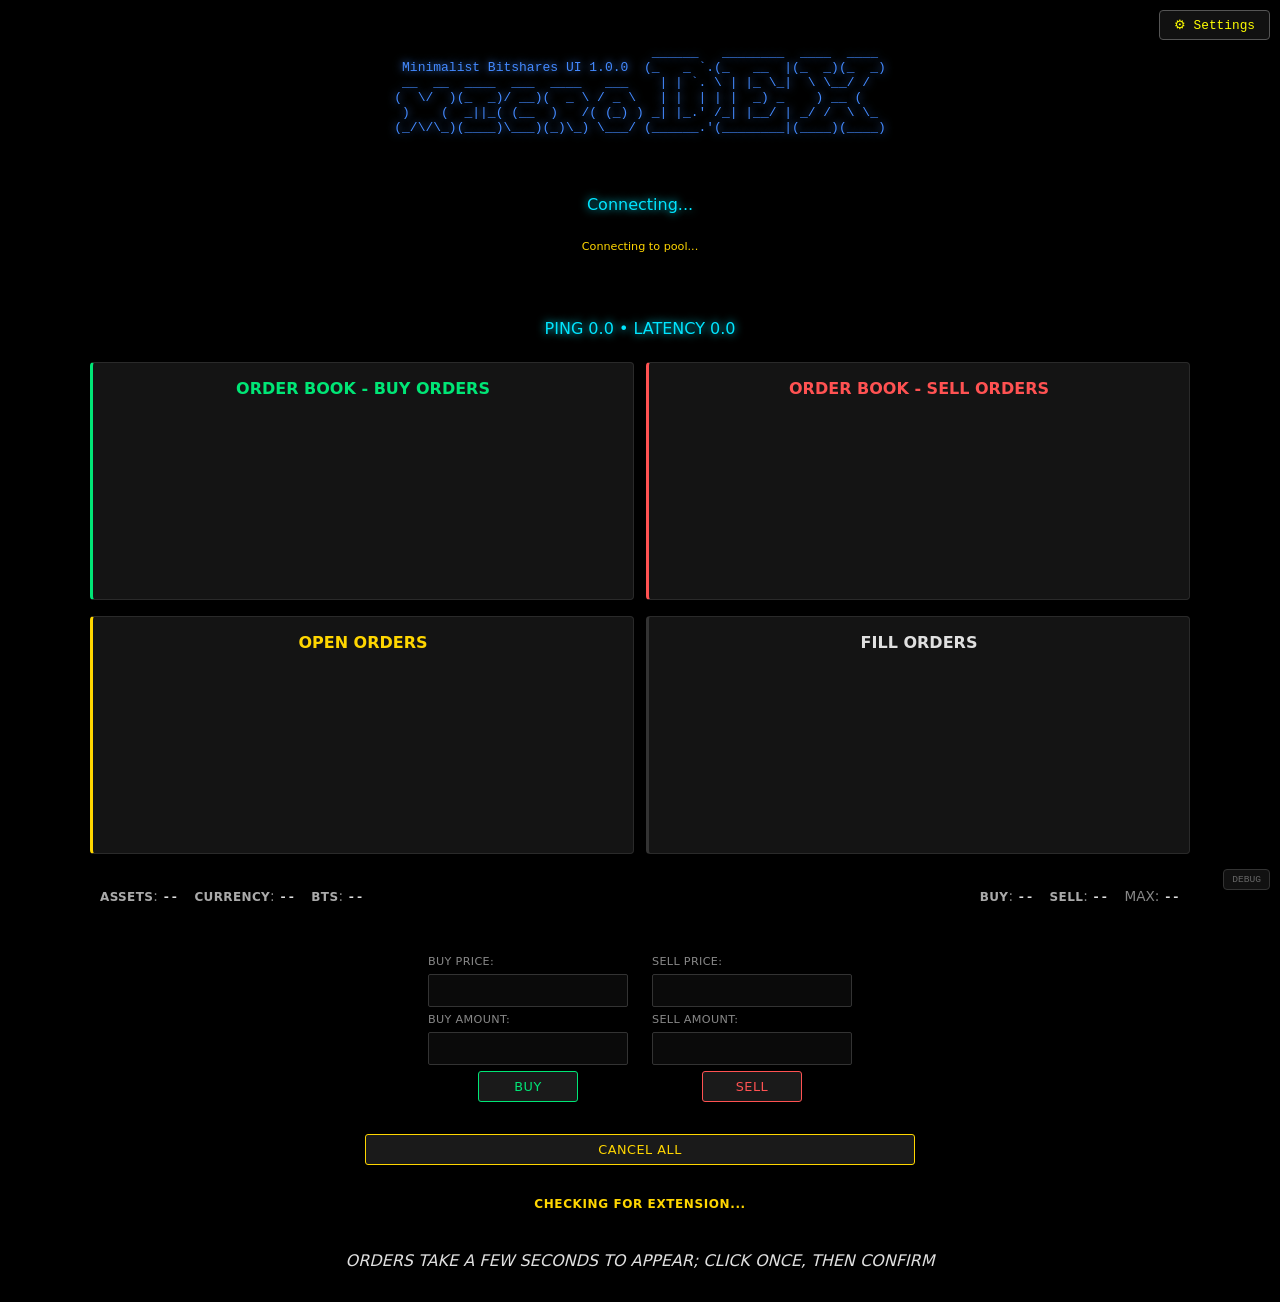
<file: index.html>
<!DOCTYPE html>
<html lang="en">

<head>
    <meta charset="UTF-8" />
    <meta name="viewport" content="width=device-width, initial-scale=1.0" />
    <title>microDEX - A Minimalist Bitshares UI</title>
    <link href="main.css" rel="stylesheet" />
    <link href="buttons.css" rel="stylesheet" />
    <style>
        /* Settings button */
        #settings-btn {
            position: fixed;
            top: 10px;
            right: 10px;
            z-index: 100;
            background: #111;
            border: 1px solid #555;
            color: #ddd;
            padding: 6px 14px;
            cursor: pointer;
            font-family: 'Courier New', Courier, monospace;
            font-size: 0.8rem;
            border-radius: 4px;
        }
        #settings-btn.unconfigured {
            color: yellow;
            animation: settings-glow 1.5s ease-in-out infinite;
        }
        #settings-btn.configured {
            color: #ccc;
            border-color: #666;
            animation: none;
        }
        @keyframes settings-glow {
            0%, 100% { box-shadow: 0 0 4px yellow, 0 0 8px rgba(255,255,0,0.3); }
            50% { box-shadow: 0 0 14px yellow, 0 0 28px rgba(255,255,0,0.7); }
        }

        /* Settings panel */
        #settings-panel {
            display: none;
            position: fixed;
            top: 48px;
            right: 10px;
            z-index: 100;
            background: #111;
            border: 1px solid #555;
            padding: 16px;
            border-radius: 6px;
            min-width: 280px;
        }
        #settings-panel.visible {
            display: block;
        }
        #settings-panel label {
            display: block;
            margin-top: 10px;
            margin-bottom: 2px;
            font-size: 0.7rem;
            color: #888;
            text-transform: uppercase;
        }
        #settings-panel input {
            width: 100%;
            box-sizing: border-box;
            background: #000;
            color: white;
            border: 1px solid #555;
            padding: 6px;
            font-family: 'Courier New', Courier, monospace;
        }
        #settings-panel .settings-actions {
            display: flex;
            gap: 8px;
            margin-top: 16px;
        }
        #settings-panel .settings-actions button {
            flex: 1;
            padding: 6px;
            font-size: 0.75rem;
            font-family: 'Courier New', Courier, monospace;
        }

        /* Pool status */
        #pool-status {
            font-size: 0.7rem;
            text-align: center;
            padding: 2px;
        }

        /* Debug panel */
        #debug-toggle {
            position: fixed;
            bottom: 10px;
            right: 10px;
            z-index: 100;
            background: #111;
            border: 1px solid #333;
            color: #666;
            padding: 4px 8px;
            cursor: pointer;
            font-size: 0.6rem;
            font-family: 'Courier New', Courier, monospace;
            border-radius: 4px;
        }
        #debug-panel {
            display: none;
            position: fixed;
            bottom: 40px;
            right: 10px;
            z-index: 100;
            background: #0a0a0a;
            border: 1px solid #444;
            padding: 12px;
            border-radius: 6px;
            width: 380px;
            max-height: 300px;
            overflow-y: auto;
            font-size: 0.65rem;
            color: #999;
            font-family: 'Courier New', Courier, monospace;
            white-space: pre-wrap;
            word-break: break-all;
        }
        #debug-panel.visible {
            display: block;
        }
        #debug-panel .ok { color: #2c2; }
        #debug-panel .err { color: #c33; }
        #debug-panel .warn { color: #cc2; }
        #debug-panel .info { color: #29c; }

        /* Balance spans */
        .footer div span {
            font-weight: bold;
        }
    </style>
    <script type="text/javascript" src="graphene-rpc.js"></script>
</head>

<body>
    <!-- Settings button (glows until user configures) -->
    <button id="settings-btn" class="unconfigured" title="Trading Pair Settings">&#9881; Settings</button>

    <!-- Settings panel -->
    <div id="settings-panel">
        <strong style="color:cyan;">Trading Pair</strong>
        <label>Account</label>
        <input type="text" id="cfg_account" placeholder="e.g. squidkid-deluxe256" />
        <label>Currency</label>
        <input type="text" id="cfg_currency" placeholder="e.g. HONEST.MONEY" />
        <label>Asset</label>
        <input type="text" id="cfg_asset" placeholder="e.g. BTS" />
        <div class="settings-actions">
            <button class="button buy" id="cfg_save">Save &amp; Connect</button>
            <button class="button cancel" id="cfg_close">Close</button>
            <button class="button" id="cfg_sync">Sync from Extension</button>
        </div>
    </div>

    <div class="container">
        <pre class="blue header centered glow">
                                 ______   ________  ____  ____
 Minimalist Bitshares UI 1.0.0  (_   _ `.(_   __  |(_  _)(_  _)
 __  __  ____  ___  ____   ___    | | `. \ | |_ \_|  \ \__/ /
(  \/  )(_  _)/ __)(  _ \ / _ \   | |  | | |  _) _    ) __ (
 )    (  _||_( (__  )   /( (_) ) _| |_.' /_| |__/ | _/ /  \ \_
(_/\/\_)(____)\___)(_)\_) \___/ (______.'(________|(____)(____)

</pre>
        <div class="cyan header centered glow">
            <span id="blocktime">Connecting...</span>
        </div>
        <div id="pool-status" class="yellow">Initializing pool...</div>
        <div class="cyan header centered glow marquee">
            <div id="node-scroll"></div>
        </div>
        <div class="cyan header centered glow">
            <span id="latency">PING 0.0 &bull; LATENCY 0.0</span>
        </div>
        <div class="section">
            <div class="column green">
                <strong class="centered header">ORDER BOOK - BUY ORDERS</strong>
                <table id="buyOrders"></table>
            </div>
            <div class="column red">
                <strong class="centered header">ORDER BOOK - SELL ORDERS</strong>
                <table id="sellOrders"></table>
            </div>
        </div>
        <div class="section">
            <div class="column yellow">
                <strong class="centered header">OPEN ORDERS</strong>
                <table id="openOrders"></table>
            </div>
            <div class="column">
                <strong class="centered header">FILL ORDERS</strong>
                <table id="fillOrders"></table>
            </div>
        </div>
        <div class="section" style="padding:10px">
            <div class="footer">
                <div><span id="lbl-assets">ASSETS</span>: <span id="bal-assets">--</span></div>
                <div><span id="lbl-currency">CURRENCY</span>: <span id="bal-currency">--</span></div>
                <div><span id="lbl-bts">BTS</span>: <span id="bal-bts">--</span></div>
            </div>
            <div class="footer">
                <div><span id="lbl-buy">BUY</span>: <span id="bal-buy-orders">--</span></div>
                <div><span id="lbl-sell">SELL</span>: <span id="bal-sell-orders">--</span></div>
                <div>MAX: <span id="bal-max">--</span></div>
            </div>
        </div>
        <div class="order-form">
            <div class="order-box">
                <label>BUY PRICE:</label>
                <input type="number" id="buy_price"/>
                <label>BUY AMOUNT:</label>
                <input type="number" id="buy_amt"/>
                <button class="button buy" onclick="buy();">BUY</button>
            </div>
            <div class="order-box">
                <label>SELL PRICE:</label>
                <input type="number" id="sell_price"/>
                <label>SELL AMOUNT:</label>
                <input type="number" id="sell_amt"/>
                <button class="button sell" onclick="sell();">SELL</button>
            </div>
        </div>
        <button class="button cancel" style="width:50%; margin:auto" onclick="cancelAll();">CANCEL ALL</button>
        <div class="footer lock-section">
            <span class="yellow" id="wallet-status">Checking for extension...</span>
        </div>
        <div class="header centered">
            <span><em>ORDERS TAKE A FEW SECONDS TO APPEAR; CLICK ONCE, THEN CONFIRM</em></span>
        </div>
    </div>

    <!-- Debug panel -->
    <button id="debug-toggle" title="Show diagnostic data">DEBUG</button>
    <div id="debug-panel"></div>
    <script type="text/javascript" src="signing.js"></script>
    <script type="text/javascript" src="callbacks.js"></script>
    <script type="text/javascript" src="updater.js"></script>
</body>

</html>
</file>
<file: main.css>
/* ================================================================
   microDEX — Redefined Dark UI
   Three depth layers: body (#000) > container (#0d0d0d) > cards (#141414)
   ================================================================ */

/* --- Color tokens --- */
:root {
    --bg-body:      #000000;
    --bg-container: #0d0d0d;
    --bg-card:      #141414;
    --bg-card-hover:#1a1a1a;
    --bg-input:     #0a0a0a;

    --text:         #e0e0e0;
    --text-muted:   #888;
    --text-header:  #aaa;

    --green:  #00e676;
    --red:    #ff5252;
    --yellow: #ffd600;
    --blue:   #448aff;
    --cyan:   #00e5ff;

    --border:       #2a2a2a;
    --border-accent: #333;
    --radius:       4px;
    --radius-sm:    2px;
}

body {
    background-color: var(--bg-body);
    color: var(--text);
    font-family: system-ui, -apple-system, 'Segoe UI', Roboto, sans-serif;
    margin: 0;
    padding: 0;
    -webkit-font-smoothing: antialiased;
}

.container {
    max-width: 1100px;
    margin: 0 auto;
    padding: 24px 32px;
    display: flex;
    flex-direction: column;
    gap: 16px;
    min-height: 100vh;
}

/* --- Shared sections --- */
.header,
.footer,
.section,
.order-form {
    display: flex;
    justify-content: space-between;
    align-items: center;
    padding: 0;
}

.header, .footer {
    padding: 8px 0;
}

.header.centered {
    justify-content: center;
}

.section {
    gap: 12px;
}

/* --- Card containers (columns) --- */
.column {
    flex: 1;
    background: var(--bg-card);
    border: 1px solid var(--border);
    border-radius: var(--radius);
    overflow-y: auto;
    overflow-x: hidden;
    height: 220px;
    min-height: 160px;
    padding: 8px 10px;
    transition: background 0.2s ease;
    scrollbar-width: thin;
    scrollbar-color: #333 transparent;
}
.column::-webkit-scrollbar { width: 6px; }
.column::-webkit-scrollbar-track { background: transparent; }
.column::-webkit-scrollbar-thumb { background: #333; border-radius: 3px; }

.column.green  { border-left: 3px solid var(--green); }
.column.red    { border-left: 3px solid var(--red); }
.column.yellow { border-left: 3px solid var(--yellow); }
.column        { border-left: 3px solid var(--border-accent); }

/* --- Colors (vivid but tuned) --- */
.green  { color: var(--green) !important; }
.red    { color: var(--red) !important; }
.yellow { color: var(--yellow) !important; }
.blue   { color: var(--blue) !important; }
.cyan   { color: var(--cyan) !important; }

/* --- Glow effect --- */
.glow {
    text-shadow: 0 0 8px currentColor;
}

/* --- Table polish --- */
table {
    width: 100%;
    table-layout: fixed;
    border-collapse: collapse;
}
td {
    text-align: center;
    font-family: 'JetBrains Mono', 'Fira Code', 'Courier New', monospace;
    font-size: 0.78rem;
    font-variant-numeric: tabular-nums;
    padding: 3px 2px;
    white-space: nowrap;
}
tr:hover td {
    background: var(--bg-card-hover);
}
tr:first-child td {
    color: var(--text-header);
    font-weight: 600;
    font-family: system-ui, sans-serif;
    font-size: 0.7rem;
    text-transform: uppercase;
    letter-spacing: 0.04em;
    border-bottom: 1px solid var(--border);
    padding-bottom: 5px;
    margin-bottom: 5px;
}

/* --- Footer / Balance bar --- */
.footer {
    gap: 16px;
    font-size: 0.85rem;
    color: var(--text-muted);
}
.footer div {
    white-space: nowrap;
}
.footer div span[id^="lbl-"] {
    color: var(--text-header);
    font-weight: 600;
    font-size: 0.75rem;
    text-transform: uppercase;
    letter-spacing: 0.03em;
}
.footer div span[id^="bal-"] {
    color: var(--text);
    font-family: 'JetBrains Mono', 'Fira Code', 'Courier New', monospace;
    font-variant-numeric: tabular-nums;
}

/* --- Order form --- */
.order-form {
    justify-content: center;
    flex-wrap: wrap;
    gap: 24px;
    padding: 16px 0;
}
.order-box {
    display: flex;
    flex-direction: column;
    gap: 6px;
    width: 200px;
}
.order-box label {
    font-size: 0.7rem;
    color: var(--text-muted);
    text-transform: uppercase;
    letter-spacing: 0.03em;
}

/* --- Inputs --- */
input {
    background: var(--bg-input);
    color: var(--text);
    border: 1px solid var(--border-accent);
    border-radius: var(--radius-sm);
    padding: 8px 10px;
    font-family: 'JetBrains Mono', 'Fira Code', 'Courier New', monospace;
    font-size: 0.85rem;
    transition: border-color 0.2s ease, box-shadow 0.2s ease;
    outline: none;
}
input:focus {
    border-color: var(--cyan);
    box-shadow: 0 0 0 2px rgba(0, 229, 255, 0.15);
}
input::placeholder {
    color: #555;
}

/* --- Lock section --- */
.lock-section {
    display: flex;
    flex-direction: column;
    align-items: center;
    gap: 10px;
    padding: 16px 0;
}
.lock-section .lock-row {
    display: flex;
    align-items: center;
    gap: 10px;
    width: 100%;
    max-width: 460px;
}
.lock-section .lock-row input {
    flex: 1;
    min-width: 0;
}
.lock-section .lock-row .button {
    width: auto;
    margin: 0;
    padding: 8px 18px;
    white-space: nowrap;
}
#wallet-status {
    font-size: 0.75rem;
    font-weight: 600;
    text-transform: uppercase;
    letter-spacing: 0.05em;
    text-align: center;
    width: 100%;
    max-width: 460px;
    display: block;
}

/* --- Marquee --- */
.marquee {
    overflow: hidden;
    white-space: nowrap;
    box-sizing: border-box;
    height: 1.5em;
    position: relative;
    mask-image:
        linear-gradient(to right,
            transparent 0%,
            black 8%,
            black 92%,
            transparent 100%
        );
    -webkit-mask-image:
        linear-gradient(to right,
            transparent 0%,
            black 8%,
            black 92%,
            transparent 100%
        );
}
#node-scroll {
    display: inline-block;
    white-space: nowrap;
    will-change: transform !important;
    color: var(--cyan);
    font-size: 0.75rem;
}

/* --- Responsive --- */
@media (max-width: 1000px) {
    .footer {
        flex-direction: column;
        gap: 6px;
    }
    .section {
        flex-direction: column;
        width: 100%;
        max-height: 360px;
    }
    .container {
        padding: 16px;
    }
}

/* --- Error animation --- */
@keyframes error {
    0%, 20%, 50%, 80%, 100% {
        rotate: 0;
        color: unset;
    }
    40% {
        rotate: x -40deg;
    }
    60% {
        rotate: x 40deg;
    }
}
.animate-error {
    animation: error 0.5s ease;
}
</file>
<file: buttons.css>
/* ================================================================
   microDEX — Button styles
   Vivid borders with smooth transitions
   ================================================================ */

.button {
    border: 1px solid;
    padding: 7px 14px;
    margin: auto;
    width: 50%;
    background-color: #1a1a1a;
    color: #e0e0e0;
    cursor: pointer;
    font-family: system-ui, sans-serif;
    font-size: 0.8rem;
    font-weight: 500;
    text-transform: uppercase;
    letter-spacing: 0.04em;
    border-radius: 3px;
    transition: all 0.15s ease;
}

.button.buy {
    border-color: #00e676;
    color: #00e676;
}
.button.buy:hover {
    background-color: #00e676;
    color: #000;
    box-shadow: 0 0 12px rgba(0, 230, 118, 0.3);
}
.button.buy:active {
    background-color: #00c853;
    box-shadow: inset 0 0 8px rgba(0, 0, 0, 0.3);
}

.button.sell {
    border-color: #ff5252;
    color: #ff5252;
}
.button.sell:hover {
    background-color: #ff5252;
    color: #000;
    box-shadow: 0 0 12px rgba(255, 82, 82, 0.3);
}
.button.sell:active {
    background-color: #d32f2f;
    box-shadow: inset 0 0 8px rgba(0, 0, 0, 0.3);
}

.button.login {
    border-color: #00e5ff;
    color: #00e5ff;
}
.button.login:hover {
    background-color: #00e5ff;
    color: #000;
    box-shadow: 0 0 12px rgba(0, 229, 255, 0.3);
}
.button.login:active {
    background-color: #00b8d4;
    box-shadow: inset 0 0 8px rgba(0, 0, 0, 0.3);
}

.button.cancel {
    border-color: #ffd600;
    color: #ffd600;
}
.button.cancel:hover {
    background-color: #ffd600;
    color: #000;
    box-shadow: 0 0 12px rgba(255, 214, 0, 0.3);
}
.button.cancel:active {
    background-color: #f9a825;
    box-shadow: inset 0 0 8px rgba(0, 0, 0, 0.3);
}
</file>
